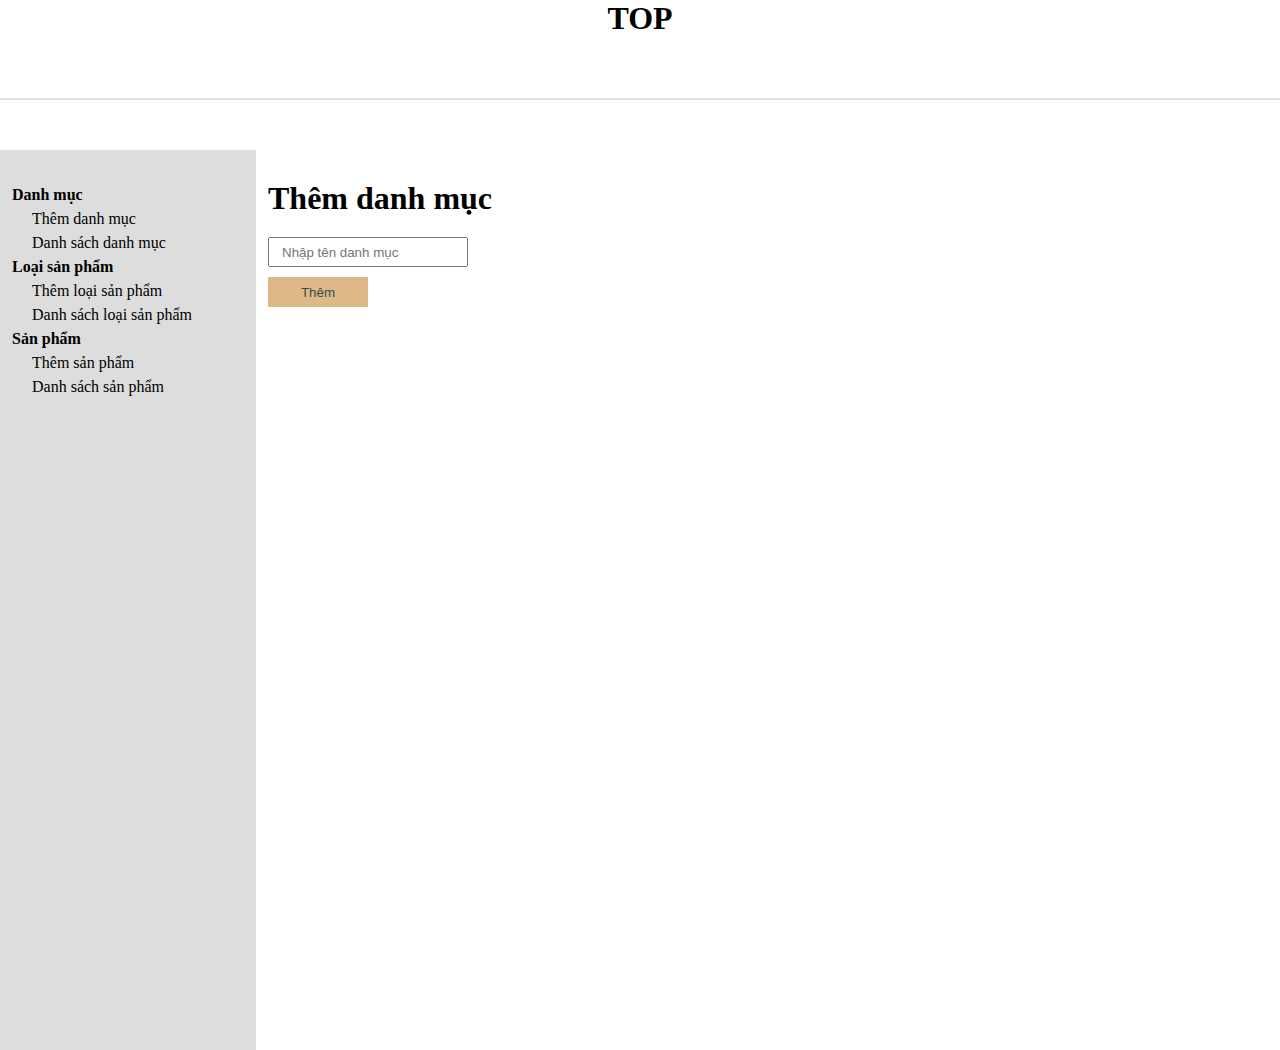
<file: Fashion web Frontend/admin/category.html>
<!DOCTYPE html>
<html lang="en">
<head>
    <meta charset="UTF-8">
    <meta name="viewport" content="width=device-width, initial-scale=1.0">
    <title>Danh mục sản phẩm</title>
    <link rel="stylesheet" href="style.css">
</head>
<body>
    <header>
        <h1>TOP</h1>
    </header>
    <section class="admin-content">
        <div class="admin-content-left">
            <ul>
                <li><a href="">Danh mục</a>
                    <ul>
                        <li><a href="">Thêm danh mục</a></li>
                        <li><a href="">Danh sách danh mục</a></li>
                    </ul>
                </li>
                <li><a href="">Loại sản phẩm</a>
                    <ul>
                        <li><a href="">Thêm loại sản phẩm</a></li>
                        <li><a href="">Danh sách loại sản phẩm</a></li>
                    </ul>
                </li>
                <li><a href="">Sản phẩm</a>
                    <ul>
                        <li><a href="">Thêm sản phẩm</a></li>
                        <li><a href="">Danh sách sản phẩm</a></li>
                    </ul>
                </li>
            </ul>
        </div>
        <div class="admin-content-right">
            <div class="admin-content-right-category_add">
                <h1>Thêm danh mục</h1>
                <form action="" method="POST">
                    <input type="text" placeholder="Nhập tên danh mục">
                    <button type="submit">Thêm</button>
                </form>
            </div>
        </div>
    </section>
</body>
</html>
</file>
<file: Fashion web Frontend/admin/style.css>
*{
    margin: 0;
    padding: 0;
    box-sizing: border-box;
    color: black;
    outline: none;
}
a {
    text-decoration: none;
}
ul {
    list-style: none;
}
header{
    height: 100px;
    width: 100vw;
    border-bottom: 2px solid #dddd;
    text-align: center;
    
}
.admin-content{
    padding-top: 50px;
    display: flex;
}
.admin-content-left{
    background-color: #dddddd;
    width: 20%;
    height: 100vh;
    padding: 30px 0 0 12px;
}
.admin-content-left> ul> li> a{
    font-weight: bold;
}
.admin-content-left ul li{
    margin: 6px 0;
}
.admin-content-left ul ul{
    margin-left: 20px;
}
.admin-content-right{
    width: 80%;
    padding: 30px 0 0 12px;
}
.admin-content-right-category_add input{
    height: 30px;
    width: 200px;
    padding-left: 12px;
    margin-top: 20px;
}
.admin-content-right-category_add button{
    display: block;
    margin-top: 10px;
    height: 30px;
    width: 100px;
    cursor: pointer;
    background-color: burlywood;
    border: none;
    color: darkslategray;
    transition: all 0.3s ease;
}
.admin-content-right-category_add button:hover {
    background-color: transparent ;
    border: 1px solid burlywood;
    color: burlywood;
}
</file>
